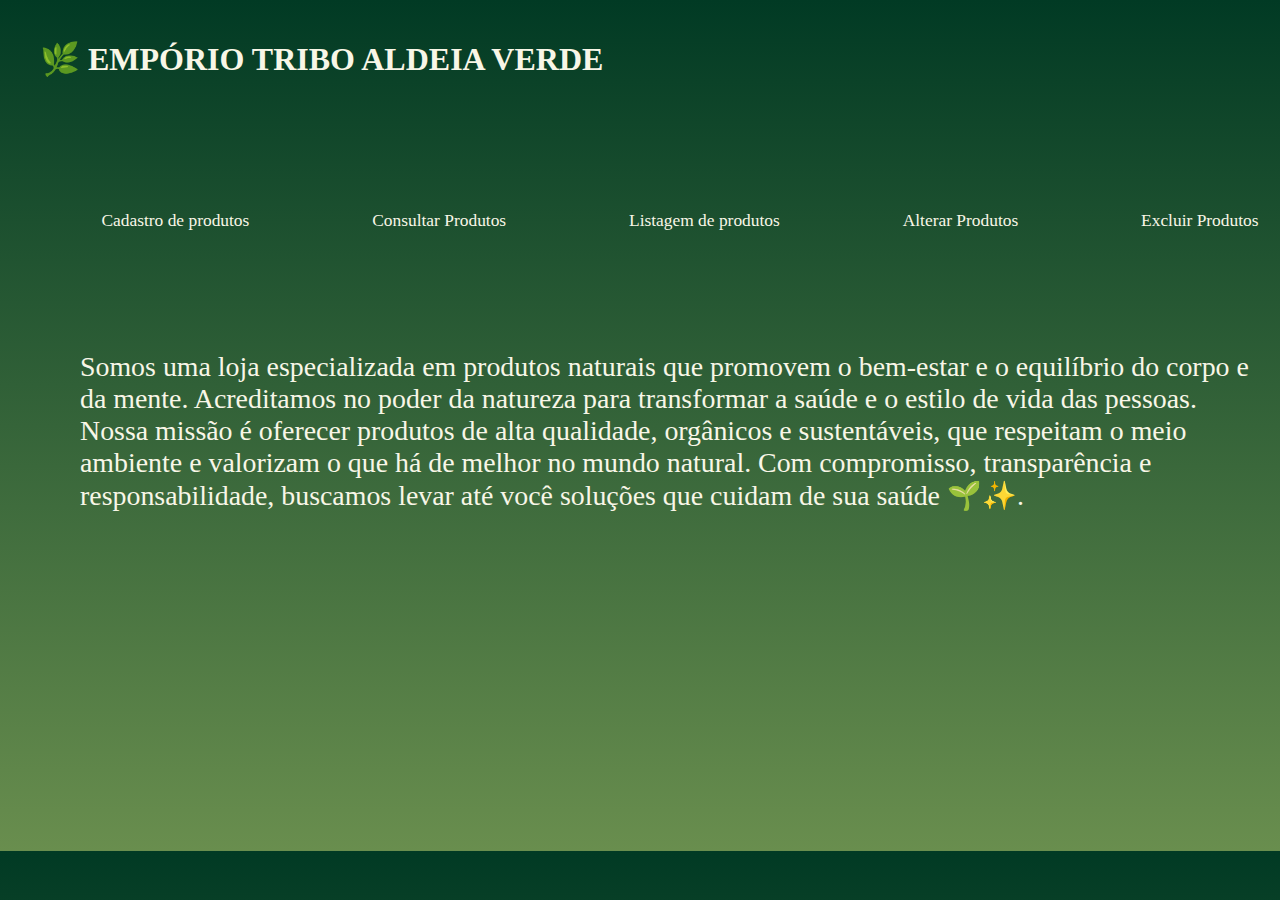
<file: web/index.html>
<!DOCTYPE html>
<html>
    <head>
        <title>EMPÓRIO TRIBO ALDEIA VERDE</title>
        <meta charset="UTF-8">
        <meta name="viewport" content="width=device-width, initial-scale=1.0">
        <link rel="stylesheet" href="configcss.css"/>
    </head>
    <body>
        <header>
            <h1> 🌿 EMPÓRIO TRIBO ALDEIA VERDE</h1>
        </header>
        <nav>
            <a href="cadpro.html" target="centro">Cadastro de produtos</a>
            <a href="consulpro.html" target="centro">Consultar Produtos</a>
            <a href="listapro.jsp" target="centro">Listagem de produtos</a>
            <a href="altpro.html" target="centro">Alterar Produtos</a>
            <a href="deletepro.html" target="centro">Excluir Produtos</a>
        </nav>
        <main>
            <iframe src="descricao.html" name="centro"</iframe>
        </main>
        <footer>
            <p>Desenvolvido por Murilo Jr.</p>
        </footer>
    </body>
</html>
</file>
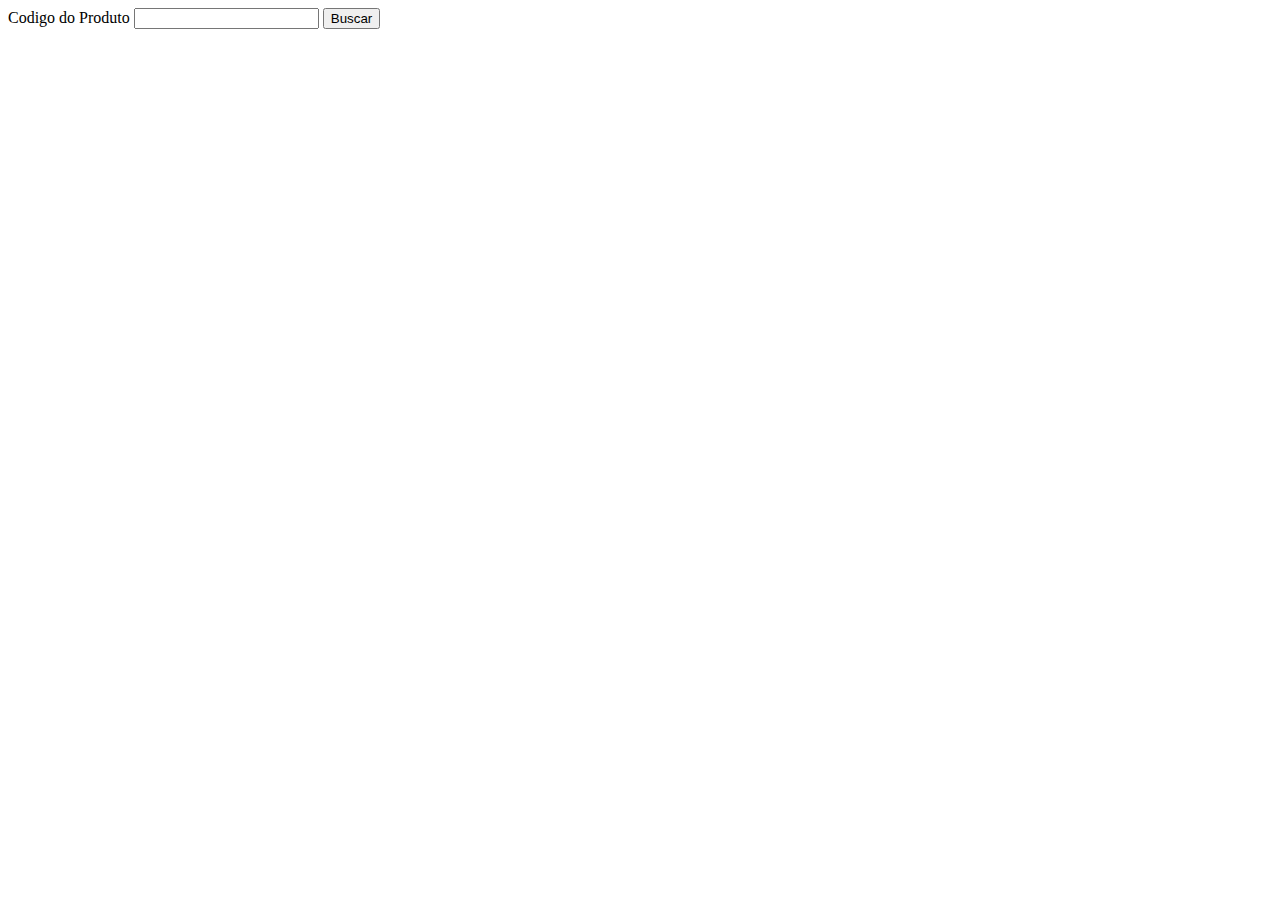
<file: web/altpro.html>
<!DOCTYPE html>
<html lang="pt-br">
    <head>
        <title>Alteracão de Produtos</title>
        <meta charset="UTF-8"l>
        <meta name="viewport" content="width=device-width, initial-scale=1.0">
    </head>
    <body>
        <form method="get" action="buscaprod.jsp">
            <label for="cod" >Codigo do Produto </label>
            <input id="cod" type="number" name="codigo" required size="50" maxlength="50">
            <input type="submit" value="Buscar">
        </form>
    </body>
</html>
</file>
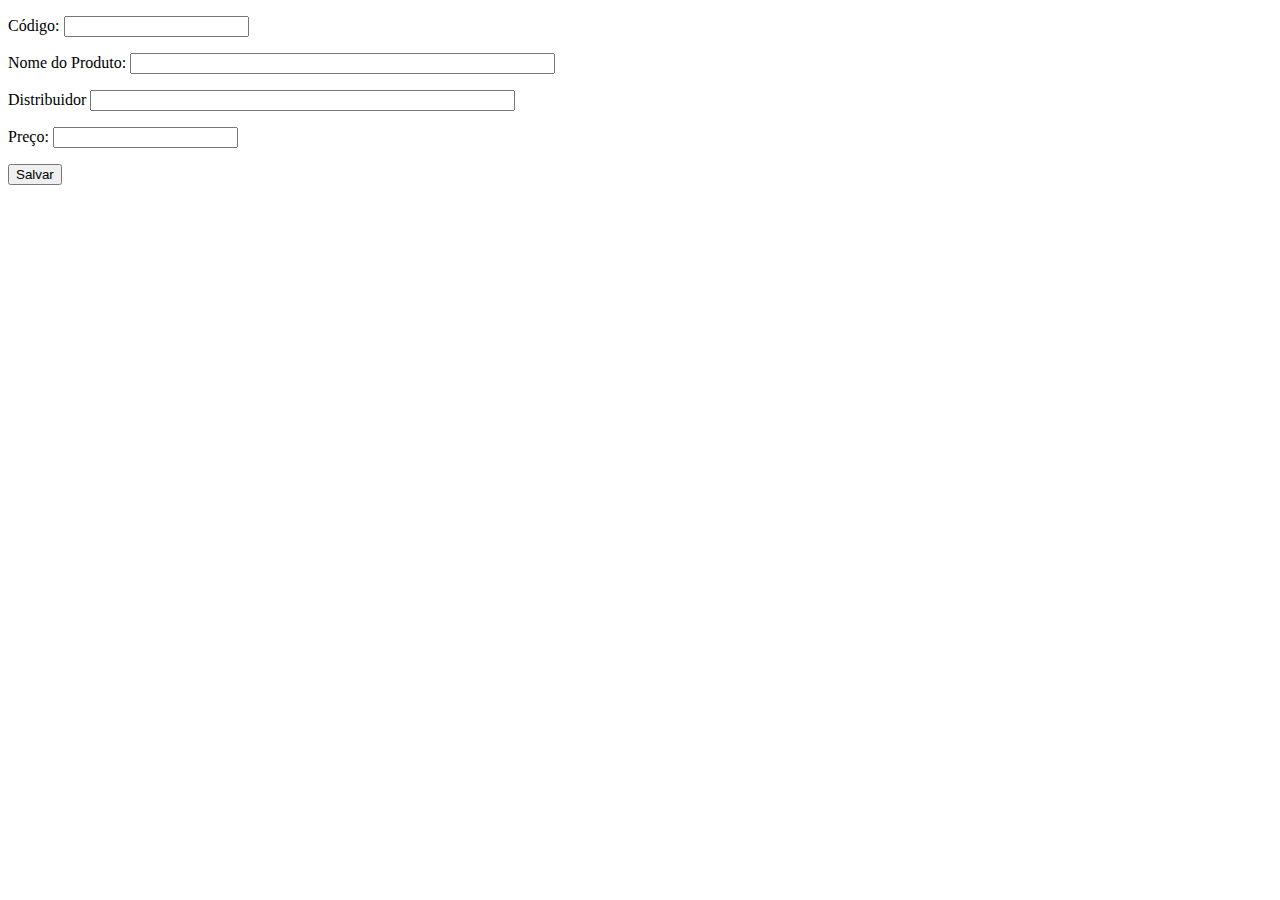
<file: web/cadpro.html>
<!DOCTYPE html>
<html>
    <head>
        <title>Cadastro de produtos</title>
        <meta charset="iso-8859-1">
        <meta name="viewport" content="width=device-width, initial-scale=1.0">
    </head>
    <body>
        <form method="post" action="salvar_produtos.jsp ">
            <p> 
                <label for="codigo">C�digo:</label>
                <input type="number" name="codigo" id="codigo">
            </p>
            <p> 
                <label for="nome">Nome do Produto:</label>
                <input type="text"  name="nome" id="nome" size="50" maxlength="50">
            </p> 
            <p> 
                <label for="distribuidor">Distribuidor</label>
                <input type="text" name="distribuidor" id="distribuidor" size="50" maxlength="50">
            </p>
            <p> 
                <label for="preco">Pre�o:</label>
                <input type="number" step="0.1" name="preco" id="preco">
            </p>            
            <p> 
                <input type="submit" value="Salvar">
            </p>
        </form>
    </body>
</html>
</file>
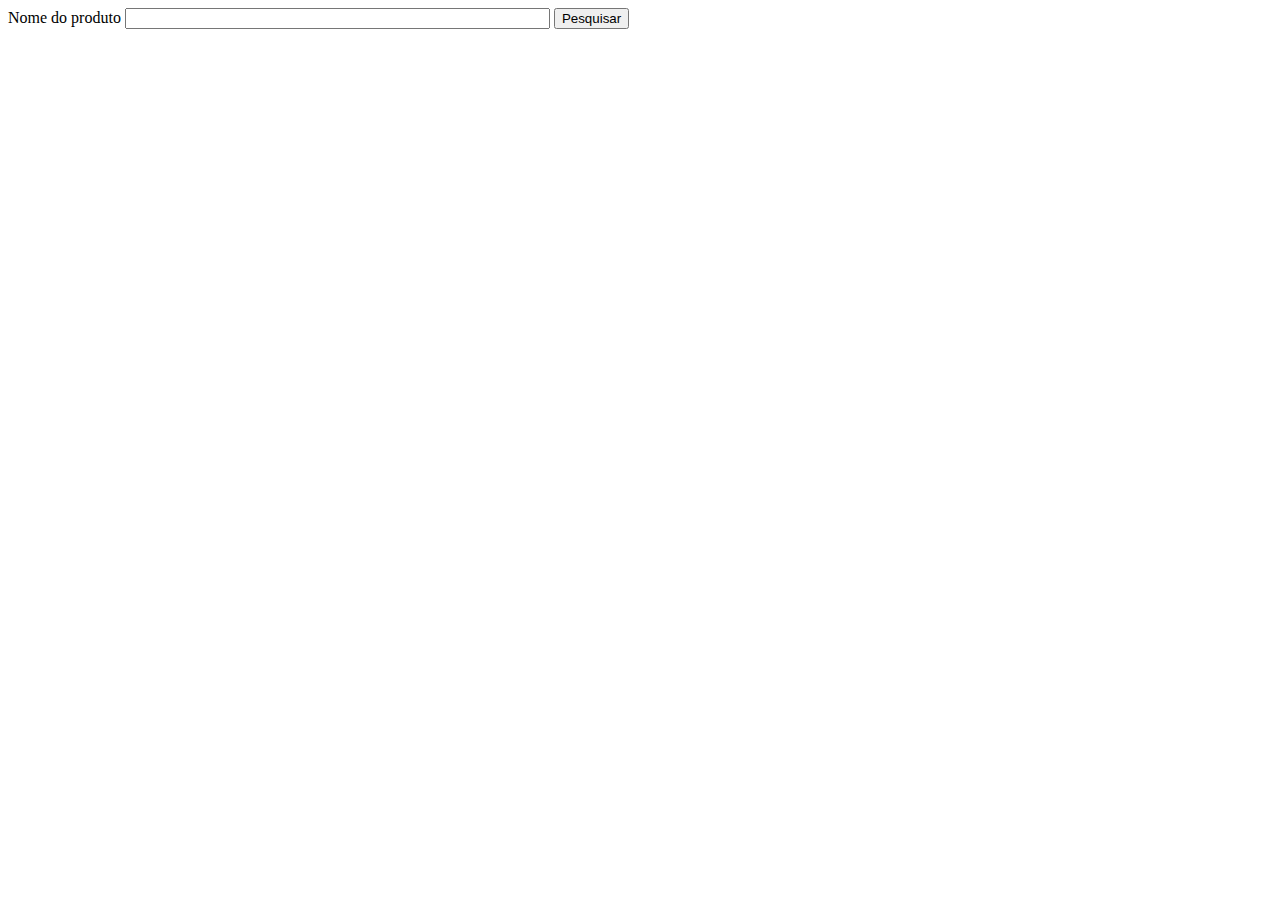
<file: web/consulpro.html>
<!DOCTYPE html>
<html>
    <head>
        <title>Consultar Produto</title>
        <meta charset="UTF-8">
        <meta name="viewport" content="width=device-width, initial-scale=1.0">
    </head>
    <body>
        <form method="get" action="consulprod.jsp">
            <label for="nome" >Nome do produto</label>
            <input id="nome" type="text" name="nome" required size="50" maxlength="50">
            <input type="submit" value="Pesquisar">
        </form>
    </body>
</html>
</file>
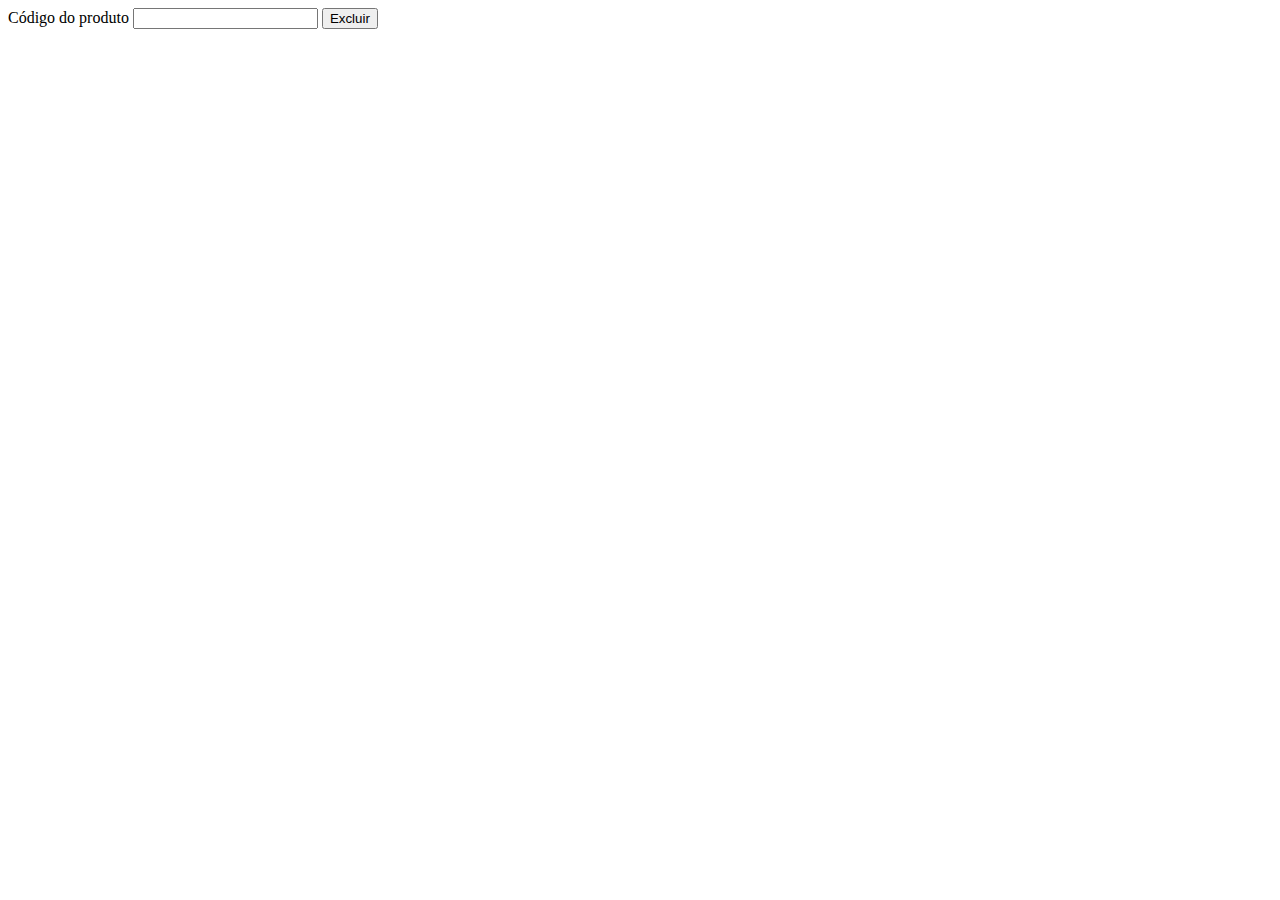
<file: web/deletepro.html>
<!DOCTYPE html>
<html>
    <head>
        <title>Excluir Produtos</title>
        <meta charset="UTF-8">
        <meta name="viewport" content="width=device-width, initial-scale=1.0">
    </head>
    <body>
        <form method="get" action="deletepro.jsp">
            <label for="cod" >Código do produto</label>
            <input id="cod" type="number" name="codigo" required>
            <input type="submit" value="Excluir">
        </form>
    </body>
</html>
</file>
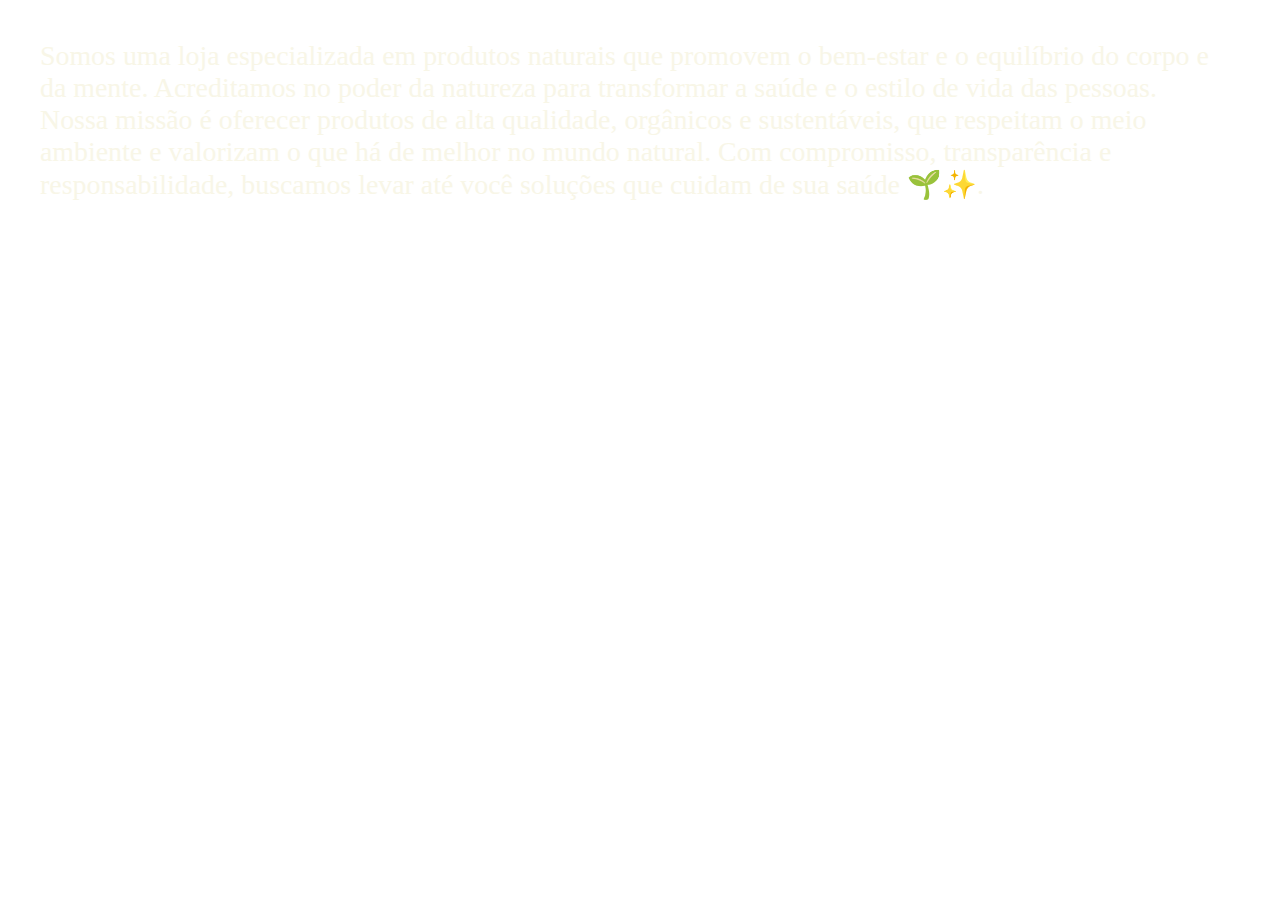
<file: web/descricao.html>
<!DOCTYPE html>
<html>
    <head>
        <title>TODO supply a title</title>
        <meta charset="UTF-8">
        <meta name="viewport" content="width=device-width, initial-scale=1.0">
        <link rel="stylesheet" href="descricao.css"/>
    </head>
    <body>
        <p>
            Somos uma loja especializada em produtos naturais que promovem o bem-estar e o equilíbrio do corpo e da mente. Acreditamos no poder da natureza para transformar a saúde e o estilo de vida das pessoas. 
        </p>
        <p>
            Nossa missão é oferecer produtos de alta qualidade, orgânicos e sustentáveis, que respeitam o meio ambiente e valorizam o que há de melhor no mundo natural. Com compromisso, transparência e responsabilidade, buscamos levar até você soluções que cuidam de sua saúde 🌱✨.
        </p>
    </body>
</html>
</file>
<file: web/configcss.css>
* {
    margin: 0 auto
}

header{
    width: 100%;
    height: 90px;
    color: #f8f6e7;
    padding: 40px;
}

nav{
    width: 100%;
    padding: 40px;
    display: flex;
    align-items: center;
}
nav a{
    color: #f8f6e7;
    text-decoration: none;
    font-size-adjust: 0.5;
}
nav a:hover{
    color: #013a24;
}
main{
    width: 100%;
    height: 500px;
    padding: 40px;
    color: #f8f6e7;
}
iframe{
    border: 0px;
    width: 100%;
    height: 500px;
    color: #f8f6e7;
}
footer{
    width: 100%;
    height: 100px;
    color: #f8f6e7;
    padding: 20px;
}
body{
    background: linear-gradient(#013a24,#698e4e);
}
</file>
<file: web/descricao.css>
*{
    margin: 0 auto
}
body{
    color: #f8f6e7;
    text-align: left;
    padding: 40px;
    font-size-adjust: 0.8;
    
}
</file>
